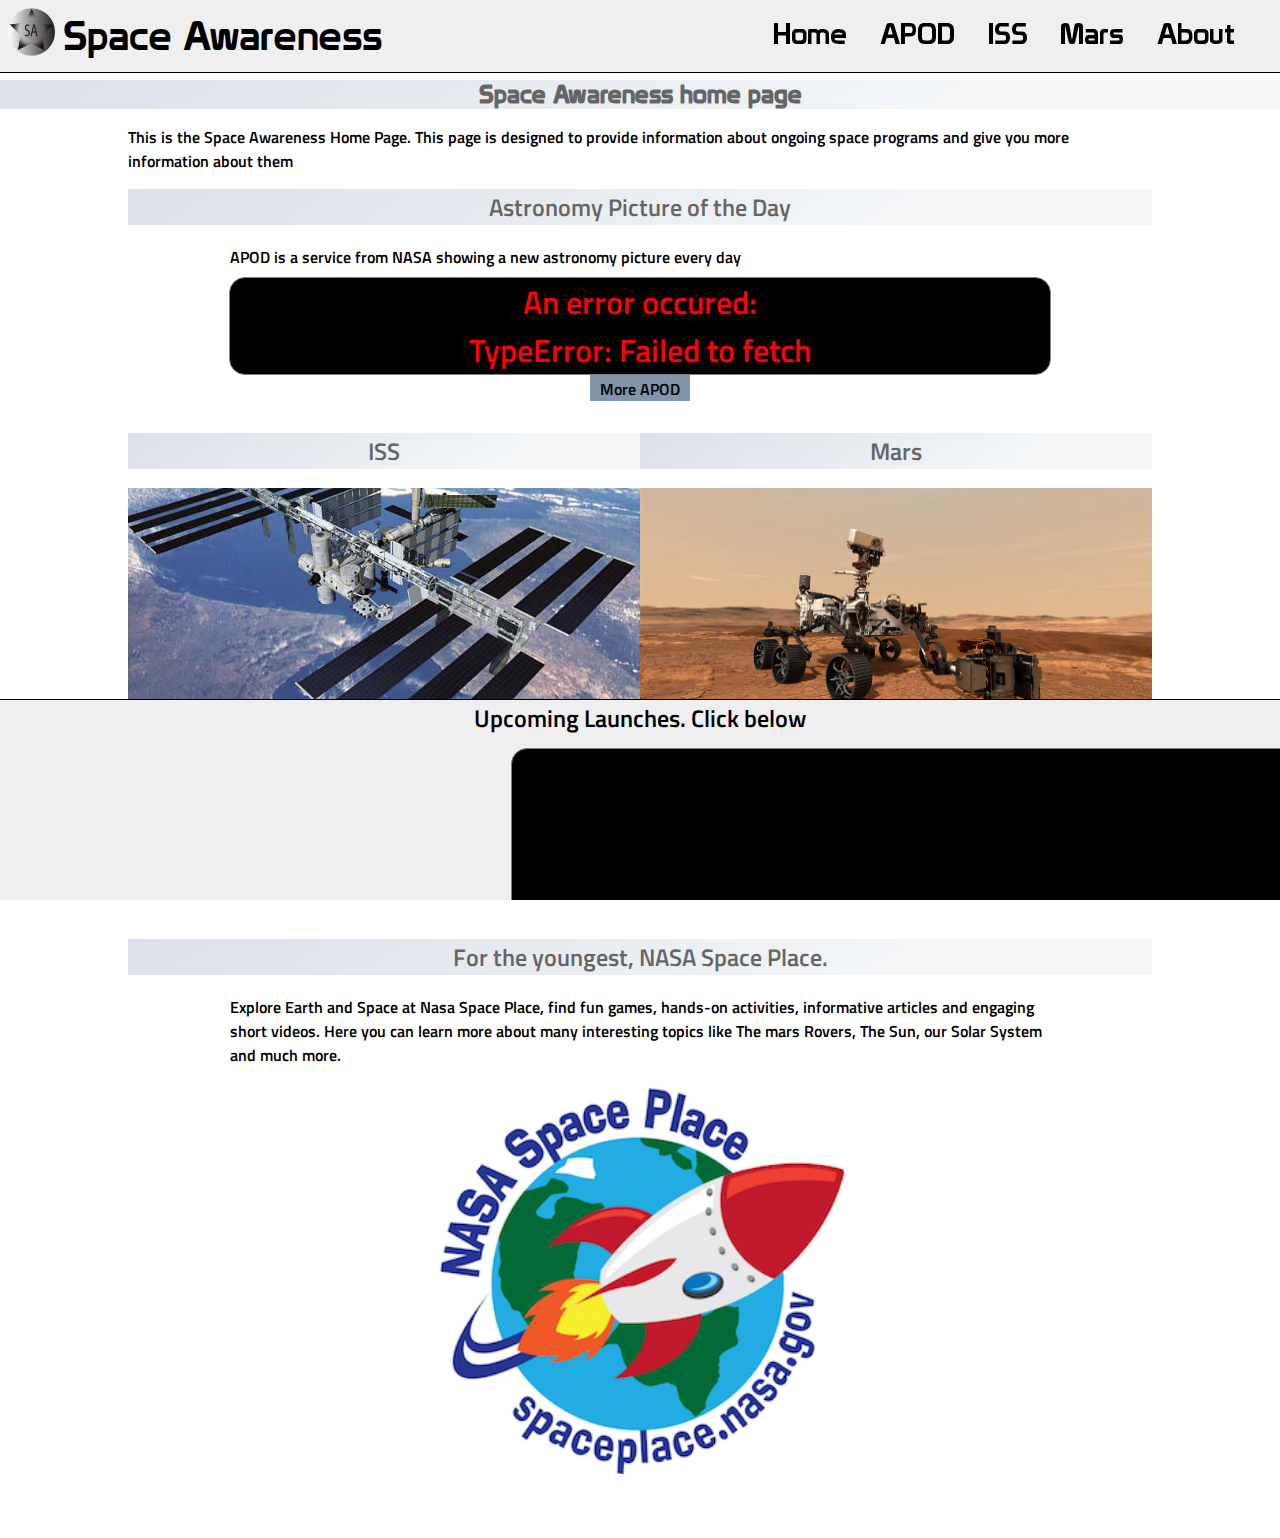
<file: aw33/index.html>
<!DOCTYPE html>
<html lang="en">
    <head>
        <meta charset="UTF-8">
        <meta name="viewport" content="width=device-width, initial-scale=1.0" />
        <meta name="description" content="website focusing on NASA's space activity, with special focus on ice and March">
        <meta name="keywords" content="NASA, Space exploration, ISS, MARS, launch, Astronaut, Kosmonaut, Ingenuity Mars Helicopter">
        <meta name="author" content="Auds student">
        <title>Space Awareness page to explore space activities</title>
        <link rel="title icon" href="img/Icon_star.ico"> 
        <link href="css/style.css" rel="stylesheet">
        <script src="js/scripts.js"></script>
    </head>
    <body>
        <header>
            <span id="header-template"></span>
            <script type="text/javascript">
                InsertModule("header-template","header.html");
            </script>
        </header>
        <main>
            <section >
                <h1 class="pageheading">Space Awareness home page</h1>
                <p>This is the Space Awareness Home Page. This page is designed to provide information about ongoing space programs and give you more information about them</p>
            </section>
            <section class="section_common">
                <a class="button_link" href="apod.html"><h2>Astronomy Picture of the Day</h2></a>
                <p>APOD is a service from NASA showing a new astronomy picture every day</p>
                <div id="apod1" class="sectionbox" >
                    <script type="text/javascript">
                        apodPicture("apod1","img_box");
                    </script>                   
                </div>
                <div class="button">
                    <a class="button_link" href="apod.html">More APOD</a>
                </div>            
            </section>
            <div class="columnsection">
                <section class="section_common section1">
                    <a class="button_link" href="iss.html">
                        <h2 >ISS</h2>
                        <div class="columnbox">
                            <img src="img/iss_5.jpg" alt="International Space Station. https://www.nasa.gov/directorates/heo/scan/services/missions/other/ISS.html" class="img_box">
                        </div>
                    </a>
                    <div class="button">
                        <a class="button_link" href="iss.html">More ISS</a>
                    </div>            
                </section>
                <section class="section_common section2">
                    <a class="button_link" href="mars.html">
                        <h2>Mars</h2>
                        <div class="columnbox">
                            <img src="img/pia23491.jpg" alt="Mars 2020 Collecting Sample. https://www.nasa.gov/image-feature/jpl/mars-2020-collecting-sample-artists-concept" class="img_box">
                        </div>
                    </a>
                    <div class="button">
                        <a class="button_link" href="mars.html">More Mars</a>
                    </div>            
                </section>
            </div>
            <section class="section_common">
                <h2>For the youngest, NASA Space Place.</h2>
                <p>Explore Earth and Space at Nasa Space Place, find fun games, hands-on activities,
                    informative articles and engaging short videos. Here you can learn more about many 
                    interesting topics like The mars Rovers, The Sun, our Solar System and much more.</p>
                <div class="section_common">
                    <a class="button_link" href="https://spaceplace.nasa.gov/" target="_blank">
                    <img src="img/spaceplace-logo-small.en.png" alt="NASA Space Place" class="img_space_place">
                    </a>
                </div>
            </section>
            <div class="bottom"></div>
        </main>
        <footer class="footer">
            <div id="launchmodal" class="launch-modal">
                <!--Place holder for launch Modal-->
            </div>
            <div class="footer_heading">Upcoming Launches. Click below</div>
            <div id="launchlist" class="footer_section1">
                <script type="text/javascript">
                    launches("launchlist");
                </script>     
            </div>
        </footer>
    </body>
</html>
</file>
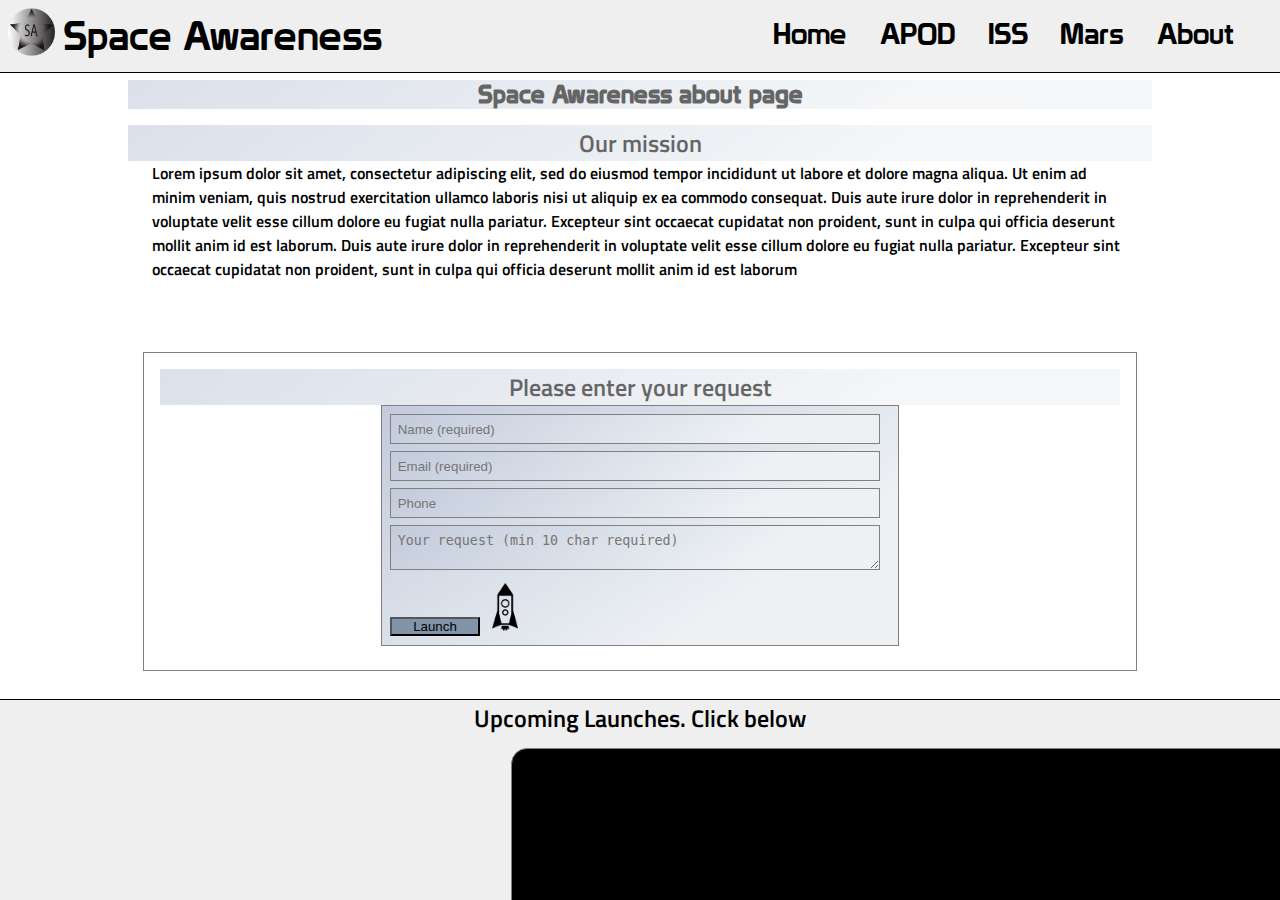
<file: aw33/about.html>
<!DOCTYPE html>
<html lang="en">
    <head>
        <meta charset="UTF-8" />
        <meta name="viewport" content="width=device-width, initial-scale=1.0" />
        <meta name="description" content="Our about and contact page.">
        <meta name="keywords" content="NASA, Space exploration, ISS, MARS, launch, Astronaut, Kosmonaut, Ingenuity Mars Helicopter">
        <meta name="author" content="Auds student">
        <title>About and Contact page for Space Awareness</title>
        <link rel="title icon" href="img/Icon_star.ico"/> 
        <link href="css/style.css" rel="stylesheet" />
        <script src="js/scripts.js"></script>
    </head>

    <body>
        <header>
            <span id="header-template"></span>
            <script type="text/javascript">
                InsertModule("header-template","header.html");
              </script>
        </header>
        <main>
            <section class="section_about">
                <h1 class="pageheading">Space Awareness about page</h1>
                <h2 class="about_h2">Our mission</h2>
                <div class="about_text">
                    Lorem ipsum dolor sit amet, consectetur adipiscing elit, 
                    sed do eiusmod tempor incididunt ut labore et dolore magna aliqua. 
                    Ut enim ad minim veniam, quis nostrud exercitation ullamco laboris nisi ut aliquip ex ea commodo consequat.
                    Duis aute irure dolor in reprehenderit in voluptate velit esse cillum dolore eu fugiat nulla pariatur.
                    Excepteur sint occaecat cupidatat non proident, 
                    sunt in culpa qui officia deserunt mollit anim id est laborum. Duis aute irure dolor in 
                    reprehenderit in voluptate velit esse cillum dolore eu fugiat nulla pariatur.
                    Excepteur sint occaecat cupidatat non proident, 
                    sunt in culpa qui officia deserunt mollit anim id est laborum             
                </div>
            </section> 
            <section class="section_checkout_form">
                <h2 class="checkout_h2">Please enter your request</h2>
                <div id="FormOk" class="formOkerror"></div>
                <form id="contactForm" action ="contact_result.html" onsubmit="return checkForm()" class="checkout_form" method="GET">
                    <section>
                        <input type="text" id="Name" placeholder="Name (required)" class="checkout_form"/>
                        <input type="text" id="Email" placeholder="Email (required)" class="checkout_form"/>
                        <input type="number" id="Phone" placeholder="Phone" class="checkout_form"/>
                        <textarea name="request" maxlength="100" id="request" placeholder="Your request (min 10 char required)" class="checkout_form"></textarea>
                        <div id="requestError" class="formerror">Launch error! Plaese fill all required fields</div>
                    </section>                    
                    <div>
                        <button type="submit" class="submit_button any_btn">Launch</button>
                        <img id="launch" src="img/PinClipart.com_rocket-ship-clip-art_3012131.png" alt="Small image showing space rocket" class="launch_img">
                    </div>
                </form>
            </section>
            <div class="bottom"></div>        
        </main> 
        <footer class="footer">
            <div id="launchmodal" class="launch-modal">
                <!--Place holder for launch Modal-->
            </div>
            <div class="footer_heading">Upcoming Launches. Click below</div>
            <div id="launchlist" class="footer_section1">
                <script type="text/javascript">
                    launches("launchlist");
                </script>     
            </div>
        </footer>
    </body>
</html>
</file>
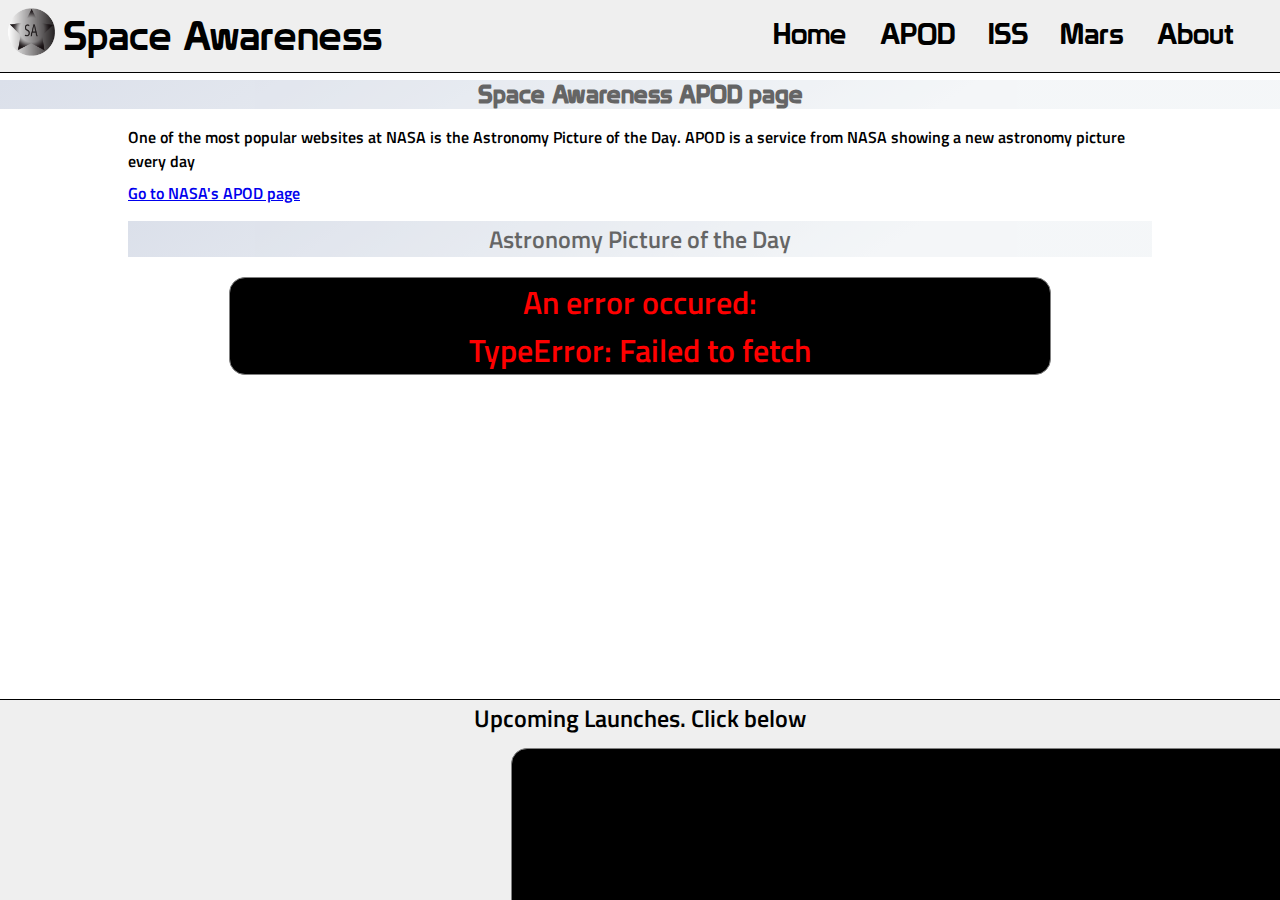
<file: aw33/apod.html>
<!DOCTYPE html>
<html lang="en">
    <head>
        <meta charset="UTF-8" />
        <meta name="viewport" content="width=device-width, initial-scale=1.0" />
        <meta name="description" content="Our APOD page showing a new Astronomy picture every day">
        <meta name="keywords" content="NASA, Space exploration, ISS, MARS, launch, Astronaut, Kosmonaut, Ingenuity Mars Helicopter">
        <meta name="author" content="Auds student">        
        <title>APOD - Space Awareness</title>
        <link rel="title icon" href="img/Icon_star.ico"/> 
        <link href="css/style.css" rel="stylesheet" />
        <script src="js/scripts.js"></script>
    </head>
    <body>
        <header>
            <span id="header-template"></span>
            <script type="text/javascript">
                InsertModule("header-template","header.html");
            </script>
        </header>
        <main>
            <section >
                <h1 class="pageheading">Space Awareness APOD page</h1>
                <p>One of the most popular websites at NASA is the Astronomy Picture of the Day. 
                    APOD is a service from NASA showing a new astronomy picture every day  
                </p>
                <p> <a href="https://apod.nasa.gov/apod/astropix.html" target="_blank" class="link">Go to NASA's APOD page</a></p>
            </section>
            <section class="section_common">
                <h2 >Astronomy Picture of the Day</h2>
                    <div id="apod1" class="sectionapod" >
                        <script type="text/javascript">
                            apodPicture("apod1","apod_img");
                        </script>                   
                    </div>
            </section>
            <div class="bottom"></div>     
        </main>
        <footer class="footer">
            <div id="launchmodal" class="launch-modal">
                <!--Place holder for launch Modal-->
            </div>
            <div class="footer_heading">Upcoming Launches. Click below</div>
            <div id="launchlist" class="footer_section1">
                <script type="text/javascript">
                    launches("launchlist");
                </script>     
            </div>
        </footer>
    </body>
</html>
</file>
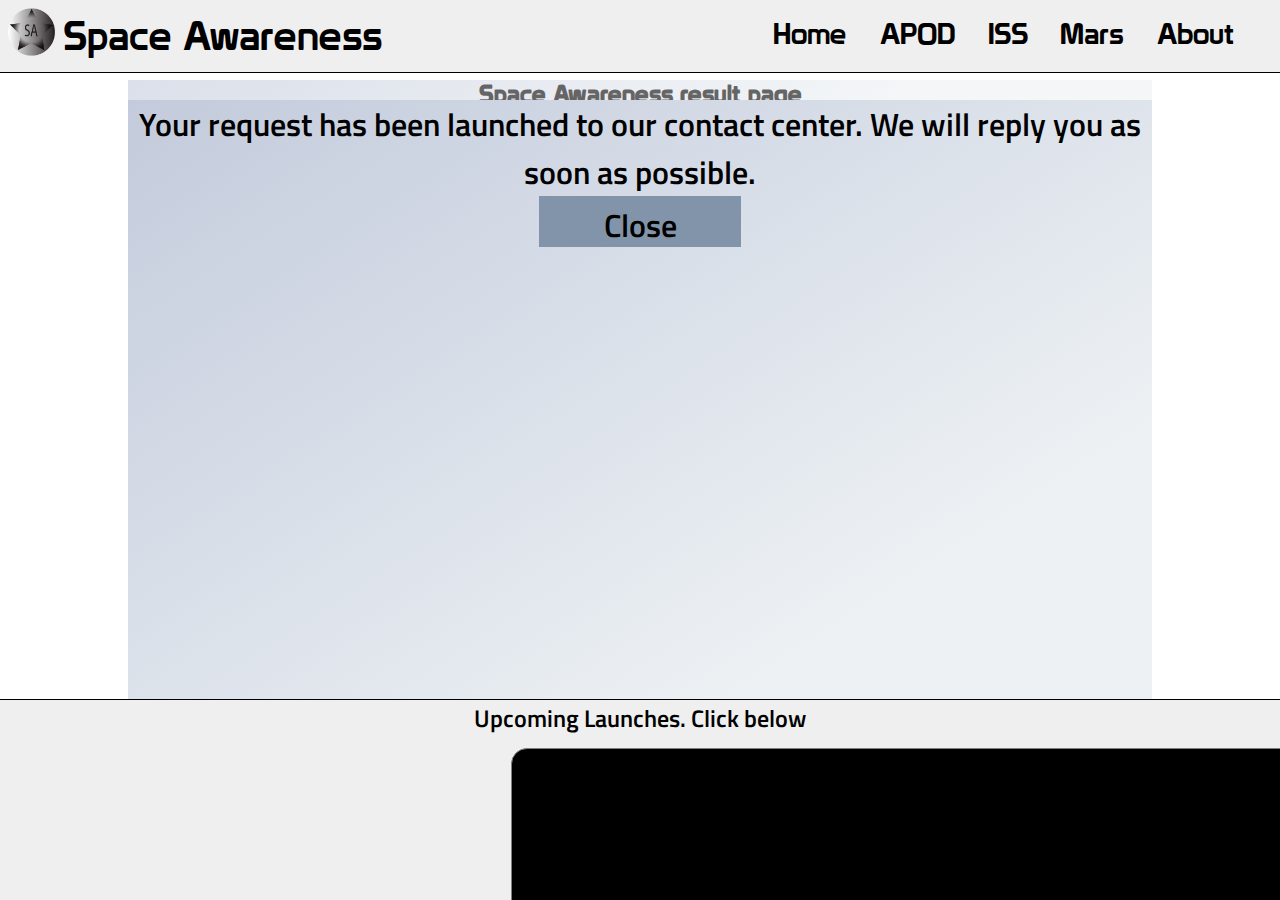
<file: aw33/contact_result.html>
<!DOCTYPE html>
<html lang="en">
    <head>
        <meta charset="UTF-8" />
        <meta name="viewport" content="width=device-width, initial-scale=1.0" />
        <meta name="keywords" content="NASA, Space exploration, ISS, MARS, launch, Astronaut, Kosmonaut, Ingenuity Mars Helicopter">
        <meta name="description" content="Result page for contact form">        
        <meta name="author" content="Auds student">          
        <title>About-Space Awareness</title>
        <link rel="title icon" href="img/Icon_star.ico"> 
        <link href="css/style.css" rel="stylesheet" />
        <script src="js/scripts.js"></script>
    </head>
    <body>
        <header> 
            <span id="header-template"></span>
            <script type="text/javascript">
                InsertModule("header-template","header.html");
              </script>
        </header>
        <main>
            <section class="section_about">
                <h1 class="pageheading">Space Awareness result page</h1>
                <h2 class="about_h2">Our mission</h2>
                <div class="about_text">
                    Lorem ipsum dolor sit amet, consectetur adipiscing elit, 
                    sed do eiusmod tempor incididunt ut labore et dolore magna aliqua. 
                    Ut enim ad minim veniam, quis nostrud exercitation ullamco laboris nisi ut aliquip ex ea commodo consequat.
                    Duis aute irure dolor in reprehenderit in voluptate velit esse cillum dolore eu fugiat nulla pariatur.
                    Excepteur sint occaecat cupidatat non proident, 
                    sunt in culpa qui officia deserunt mollit anim id est laborum. Duis aute irure dolor in 
                    reprehenderit in voluptate velit esse cillum dolore eu fugiat nulla pariatur.
                    Excepteur sint occaecat cupidatat non proident, 
                    sunt in culpa qui officia deserunt mollit anim id est laborum             
                </div>
            </section>
            <section class="section_checkout_form">
                <h2 class="checkout_h2">Please enter your request</h2>
                <div id="FormOk" class="formOkerror"></div>
                <form id="contactForm"  class="checkout_form">
                    <section>
                        <input type="text" id="Name" placeholder="Name (required)" class="checkout_form"/>
                        <input type="text" id="Email" placeholder="Email (required)" class="checkout_form"/>
                        <input type="number" id="Phone" placeholder="Phone" class="checkout_form"/>
                        <textarea name="request" maxlength="100" id="request" placeholder="Your request (min 10 char required)" class="checkout_form"></textarea>
                        <div id="requestError" class="formerror">Launch error! Plaese fill all required fields</div>
                    </section>                    
                    <div>
                        <button type="submit" class="submit_button any_btn">Launch</button>
                        <img id="launch" src="img/PinClipart.com_rocket-ship-clip-art_3012131.png" alt="Small image showing space rocket" class="launch_img launch_img_move">
                    </div>
                </form>
                <div class="launch_message">Your request has been launched to our contact center.
                     We will reply you as soon as possible.
                     <div class="button">
                        <a class="button_link" href="index.html">Close</a>
                    </div>
                </div>
            </section>
            <section class="bottom"></section>
        </main>
        <footer class="footer">
            <div id="launchmodal" class="launch-modal">
                <!--Place holder for launch Modal-->
            </div>
            <div class="footer_heading">Upcoming Launches. Click below</div>
            <div id="launchlist" class="footer_section1">
                <script type="text/javascript">
                    launches("launchlist");
                </script>     
            </div>
        </footer>
    </body>
</html>
</file>
<file: aw33/css/style.css>
@font-face{
    font-family: "body";
    src: url(../fonts/TitilliumWeb-SemiBold.ttf);
 }
 
 @font-face{
    font-family: "headdings";
    src: url(../fonts/Prototype.ttf);
 }

body {
    font-family: "body", sans-serif; 
    margin:0 auto;
    padding: 0;
    width: 100%;
}

main {
    margin-top: 5em;
    width: 100%;
}

header {
    width: 100%;
    margin: 0 auto;
    padding: 0;
    z-index: 1000;
    position: fixed;
}

.logo {
    height: 2em;
    float: left;
    margin-left: 0.5em;
    margin-right: 0.5em;
}

.title {
    font-size: 1.5em;
    font-family: "headdings", sans-serif; 
    display: inline-block;
    margin-top: 0.1em;
}

.hamburger {
    float: right;
    margin-right: 0.5em;
    margin-top: -0.1em;
    background-repeat: no-repeat;
    background-size: contain; 
    font-weight: bolder;
    font-size: 2em;
}

.hamburger:hover {
    cursor:pointer;
 }

.top {
   background-color: #EFEFEF;
   border-bottom: 0.1em solid black;
   height: 3em;
   padding-top: 0.5em;
   width: 100%;
   margin: 0 auto;
   position: fixed;
   top: 0;
}

.top>a {
    text-decoration: none;
    color: black;
}

h1 {
    font-size: 1.2em;
    font-family: "headdings", sans-serif; 
    text-align: center;
    display: inline;
}

h2{
    color:black;
    margin-top: 0;
    text-align: center; 
    width: 100%;
    background: linear-gradient(147deg, #c3cbdc 0%, #edf1f4 74%);
    opacity: 0.6;
    font-size: 1.5em;
    display: block; 
}

h3 {
    font-weight: bolder;
}

p {
    width: 80%;
    margin: 0 auto 0.5em auto;
}

.apierror {
    color: red;
    text-align: center;
    font-size: 2em;
    background-color: black;
    border: 1px solid grey;
    border-radius: 1rem;
}

.video {
    width: 100%;
}

.launch_img {
    height: 3em;
    margin-left: 0.5em;
    position: relative;
}

.launch_img_move {
    animation-name: moveRocket;
    animation-duration: 5s;
    position: relative;
}

@keyframes moveRocket {
    0%   { left:0px; top:0px;}
    100% { left:300px; top:-600px; transform:rotate(30deg)}  
}

.launch_message {
    text-align: center;
    font-size: 2em;
    width: 90vw;
    height: 75%;
    background: linear-gradient(147deg, #c3cbdc 0%, #edf1f4 74%);
    position: fixed;
    top: 100px;
    animation-name: slow_appear;
    animation-duration: 5s;
}

@keyframes slow_appear {
    0%   { opacity: 0;}
    100% { opacity: 1;}  
}

.astro_img {
    width: 15%;
    float: right;
    margin-top: -5em;
    margin-right: 1.2em;
    animation: astrowave 5s infinite;
}

@keyframes astrowave {
    0%   { transform:rotate(-30deg);}
    50% { transform:rotate(30deg)} 
    100% { transform:rotate(-30deg)}  
}

.img_small_right {
    width: 40%;
    max-height: 15em;
    max-width: 423px;
    float: right;
    margin-right: 1.5em;
    margin-left: 0.5em;
}

.astronaut_box {
    display: none;
    border: #c3cbdc solid;
    margin: 0 1em 0 1em;
    padding-left: 0.5em;
}

.pageheading {
    color:black;
    margin-top: 0;
    text-align: center; 
    width: 100%;
    background: linear-gradient(147deg, #c3cbdc 0%, #edf1f4 74%);
    opacity: 0.6;
    font-size: 1.5em;
    display: block;
}

.navmenu {
    display: none;
    border-bottom: 0.1em solid black;
    text-align: right;
    padding-right:0.5em;
    margin:0;
}

ul {
    padding: 0;
}

li {
    margin-right: 0.5em;
}

.showmenu {
    display: block;
    position: fixed;
    margin: 0 auto;
    top: 3.65em;
    width: 100%;
    background-color: white; 
}

.list1 {
    list-style-type: none;
    font-size: 1.5em;
    font-family: "headdings", sans-serif;
    margin-bottom: 0.1em;
    padding-right: 0.5em;
}

li>a{
    text-decoration: none;
    color: black;
}

li>a:hover{
    color:rgb(95, 158, 134);  
}

.wait {
    width: 1%;
    color: black;
    background-color: green;
    font-size: 3em;
    padding: 0.5em;
    text-align: center;
    margin: 0 auto;
    animation-name: bar;
    animation-duration: 10s;
}

@keyframes bar {
    0%   {width: 0%;}
    10%  {width: 9%;}
    20%  {width: 18%;}
    30%  {width: 27%;}
    40%  {width: 36%;}
    50% {width: 45%;}
    60% {width: 54%;}
    70% {width: 63%;}
    80% {width: 72%;}
    90% {width: 81%;}
    100% {width: 90%;}
}

.formerror {
    color: red;
    display: none;
    text-align: center;
}

.any_btn:hover {
    opacity: 0.8;
    cursor: pointer;
}

.mars_text{
    height: 10em;
}

.section_about {
    width: 100%;
    margin-top: 1em;
    margin-bottom: 1em;
    height: 16em;
    overflow: scroll;
    overflow-x: hidden;
}

.section_common {
    width: 100%;
    margin-top: 1em;
    margin-bottom: 1em;
}

.sectionbox {
    width: 100%;
}

.sectionapod {
    width: 100%;
}

.columnsection {
    width: 100%;
    display: flex;
}

.columnbox {
    width: 100%;
    height: 50%;
    margin-bottom: 0.2em;
}

.section1 {
    margin-right: 0.1em;
    width: 50%;
}

.section2 {
    margin-right: 0.1em;
    width: 50%;
}

.about_h2 {
    color:black;
    margin: 0;
    text-align: center;
}

.about_text {
    color: black;
    margin: 0 1.5em 0 1.5em;
}

::-webkit-scrollbar {
    width: 0.5em;
}
  
::-webkit-scrollbar-track {
    background: #f1f1f1; 
}
   
::-webkit-scrollbar-thumb {
    background: rgb(167, 167, 167); 
}
  
::-webkit-scrollbar-thumb:hover {
    background: rgb(112, 112, 112); 
}

.checkout_h2 {
    color:black;
    margin: 0;
    text-align: center;
}

.button { 
    margin: 0 auto;
    width: 6em;
    text-align: center;
    padding: 0.15em;
    background-color:#8194aa;
    color: black;
    height: 1.3em;
}

.button:hover {
    font-size: 1.5em;
}

.button_link {
    text-decoration: none;
    color: black;
    background-color:none;
}

.img_box {
    width: 100%;
    height: 100%;
    object-fit:cover;
    object-position: center;
}

.img_space_place {
    display: block;
    margin: auto;
    width: 50%;
}

.iss_map_txt {
    margin-bottom: 2em;
}

.apod_img {
    width: 100%;
}

.apod_txt {
    width: 80%;
    margin: 0 auto 0.5em auto;
    font-size: 0.8em;
}

.apod_copy {
    display: block;
    font-size: 1.17em;
    margin-block-end: 0.5em;
    font-weight: bold;
}

.apod_scroll {
    overflow: scroll;
    overflow-x: hidden;
    height: 12em;
}

.section_checkout_form {
    padding: 1em;
    background: white;
    width: 90%;
    margin: auto;
    border: 1px solid gray;
}

.checkout_form {
    margin: auto;
    margin-bottom: 0.5em;
    padding: 0.5em;
    width: 95%;
    max-width: 500px;
    background: linear-gradient(147deg, #c3cbdc 0%, #edf1f4 74%);
    border: 1px solid grey;
}

.submit_button {
    background-color:#8194aa;
    width: 18%;
    padding: 0;
    position: relative;
}

.formerror {
    color: red;
    display: none;
}

.bottom {
    height: 3em;
}

#map {
    height: 70vw;
  }

.modalImg {
    width: 50%;
    max-height: 85%;
    object-fit:contain;
  }

.modalH3 {
    text-align: center;
    margin-bottom: 0em;
  }

.modalTxt {
    text-align: center;
}

.modaldiv {
    float:left;
    width: 50%;
}

.launch-modal {
    display: none;
    position: fixed;
    z-index: 1;
    padding-top: 20%;
    left: 0;
    top: 0;
    overflow: auto;
    width: 100%;
    height: 100%;
    background-color: rgba(0,0,0,0.4);
  }

.launch-modal-content {
    height: 80%;
    box-sizing: border-box;
    background-color: #fefefe;
    margin: auto;
    border: 0.2em solid #888;
}

.footer {
    background-color: #EFEFEF;
    border-top: 0.1em solid black;
    position: fixed;
    bottom: 0;
    width: 100%;
    max-height: 200px;
    margin: 0 auto;
    overflow: hidden;
 }

 .footer_heading {
     text-align: center;
     margin-bottom: 0.5em;
 }

.footer_section1 {
    width: 220em;
 }

.footerbox {
    height: 2em;
    border: 1px solid black;
    margin: 0 0.2em;
    text-align: center;
    font-size: 0.8em;
    font-weight: 900;
    color: black;
    background-color:chocolate;
    padding-top: 0.3em;
    padding-left: 0.2em;
    padding-right: 0.2em;
    text-decoration: none;
}

.footerbox:hover {
    background-color: #8194aa;
}

.firstfooterbox {
    animation: footermove 30s linear infinite;      
}

@keyframes footermove {
    0% { margin-left: 0px; }
    100% { margin-left: -210em; }
}


/***************************/
/*Media Queries starts here*/

/*for desktop screen minimum 500px*/
@media only screen and (min-width: 500px) {
    .astro_img {
        width: 8%;
        margin-right: 2.2em;
    }
}

/*for desktop screen minimum 768px*/
@media only screen and (min-width: 768px) {
    .hamburger {
        display: none;
    }

    .navmenu {
        display: block;
        position: fixed;
        top: 1em;
        right: 0.5em;
        border: none;
        background-color: inherit;
    }

    .list1 {
        display: inline; 
    }

    .firstfooterbox {
            animation: footermove 20s linear infinite;      
    }

    .footer_heading {
        font-size: 1.5em;
    }

    .footerbox {
        height: 3em;
        font-size: 1.2em;
    }  
    
    .footer_section1 {
        width: 320em;
    }    

    .astro_img {
        width: 63px;
        margin-right: 2.2em;
    }     
}

/*for desktop screen minimum 1024px*/
@media only screen and (min-width: 1024px) {

    .top {
        height: 4em;
    }
     
    .logo {
         height: 3em;
    }

    .list1{
        font-size: 1.8em;
    }

    .title{
        font-size: 2.5em;
    }     

    .astro_img{  
        margin-right: 4.2em;
    }
    .mars_text{
        height: 15em;
    }    
}

/*for desktop screen minimum 1025px*/
@media only screen and (min-width: 1025px) {

    .section_about {
        width: 80%;
        margin: 1em auto;
    }

    .section_checkout_form {
        width: 75%;
    }    

    .section_common {
        width: 80%;
        margin:1em auto;
    }

    .columnsection {
        margin:auto;
        width: 80%;
    }    

    .astro_img {  
        margin-right: 13%;
        margin-top: -6em;
    }

    .astronaut_box {
        width: 80%;
        margin: 1em auto;
    }    

    .launch_message {
        width: 80vw;
        left: 10vw;
    }    

    .launch-modal {
        padding-top: 7%;
    }
    
    .launch-modal-content {
        height: 80%;
        width: 80%;
    }
    .apierror {
        width: 80%;
        margin:auto;
    }   
    
    #map {
        height: 50vw;
      }  
}

/*for mobile screen smaller than 310px*/
@media only screen and (max-width: 309px) {
    .title{
        font-size: 1.4em;
    }
}
</file>
